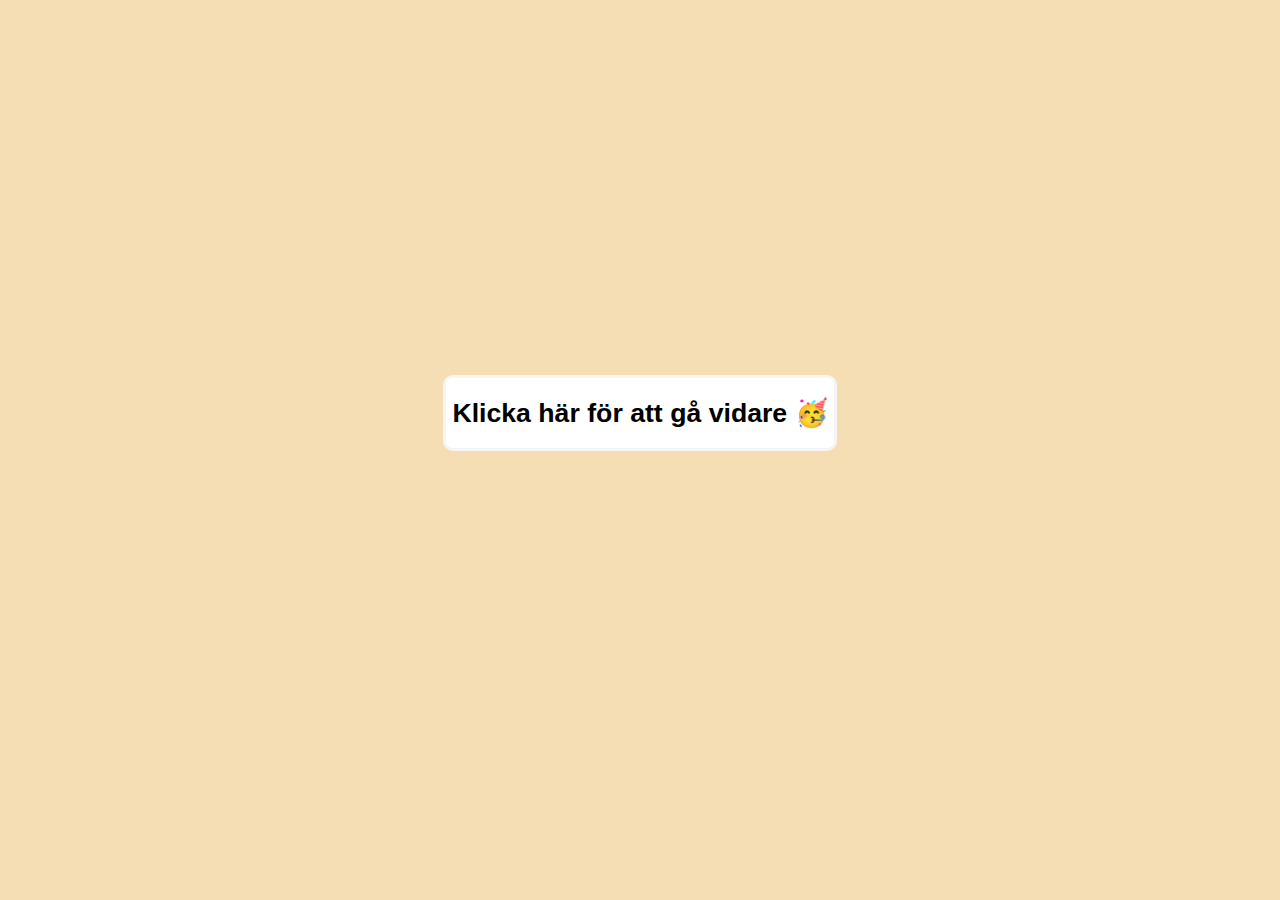
<file: index.html>
<!DOCTYPE html>
<html lang="en">
  <head>
    <meta charset="UTF-8" />
    <meta http-equiv="X-UA-Compatible" content="IE=edge" />
    <meta name="viewport" content="width=device-width, initial-scale=1.0" />
    <link rel="stylesheet" href="index.css" />
    <title>My Portfolio</title>
  </head>
  <body>

    <div class="container">

     

      <div class="item">
        <a href="/Startsidan//start.html">
          <button class="start-btn">
            <h1>Klicka här för att gå vidare 🥳</h1>
          </button>
        </a>
      </div>

      

    </div>

  </body>
</html>
</file>
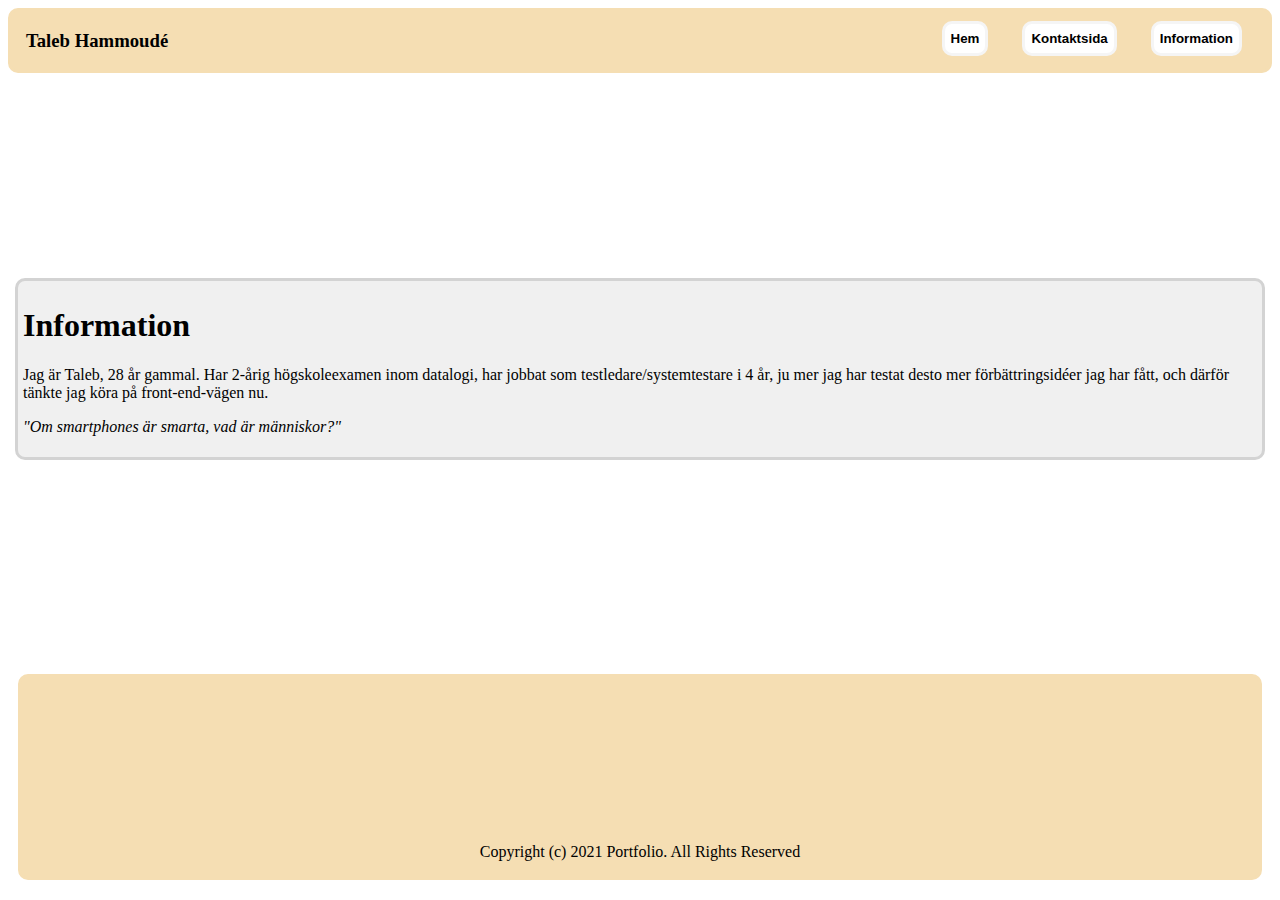
<file: Information/info.html>
<!DOCTYPE html>
<html lang="en">
<head>
    <meta charset="UTF-8">
    <meta http-equiv="X-UA-Compatible" content="IE=edge">
    <meta name="viewport" content="width=device-width, initial-scale=1.0">
    <link rel="stylesheet" href="/layout.css">
    <title>Document</title>
</head>
<body>
    
        
    <article>
        <header>

  

            <div style="margin-left: 15px; margin-right: 10px;">
                <h3>Taleb Hammoudé</h3>
            </div>
    
            <div class="nav-items">
    
                <div>
                    <a href="/Startsidan/start.html">
                      <button class="nav-button">Hem</button>
                    </a>
                  </div>
                  <div>
                    <a href="/Kontakt/contact.html">
                      <button class="nav-button">Kontaktsida</button>
                    </a>
                  </div>
                  <div>
                    <a href="/Information/info.html">
                      <button class="nav-button">Information</button>
                    </a>
                  </div>
    
            </div>
        </header>


        


        <main class="items">
           


            <div class="info-card">
              <h1>Information</h1>
              <p class="p-start">Jag är Taleb, 28 år gammal. Har 2-årig högskoleexamen inom datalogi, har jobbat som testledare/systemtestare i 4 år, ju mer jag har testat desto mer förbättringsidéer jag har fått, och därför tänkte jag köra på front-end-vägen nu.</p>
              <p class="p-start-cite"><cite>"Om smartphones är smarta, vad är människor?"</cite></p>
            </div>
          
        </main>

        <footer>
            <p>Copyright (c) 2021 Portfolio. All Rights Reserved</p>
        </footer>
    </article>
</body>
</html>
</file>
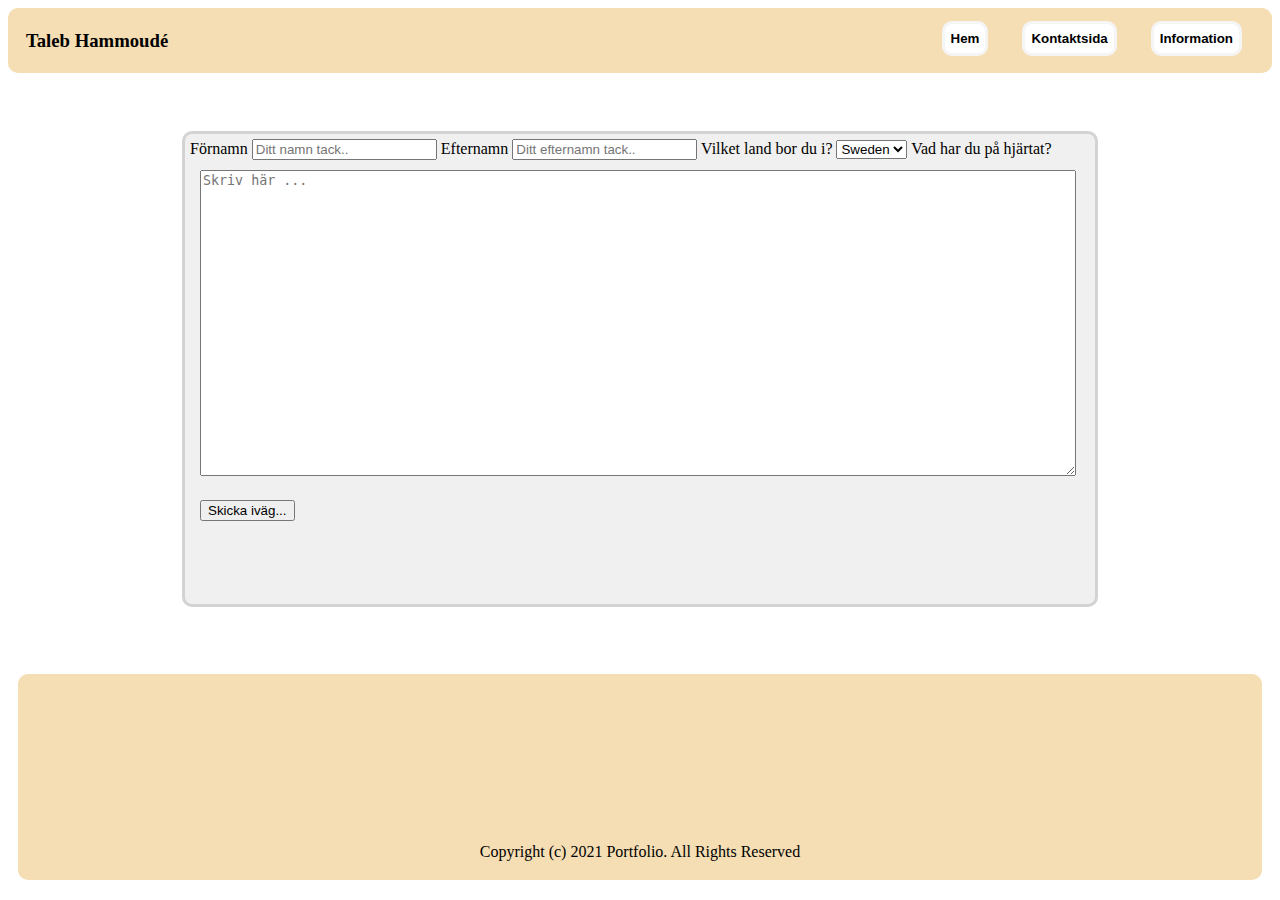
<file: Kontakt/contact.html>
<!DOCTYPE html>
<html lang="en">
<head>
    <meta charset="UTF-8">
    <meta http-equiv="X-UA-Compatible" content="IE=edge">
    <meta name="viewport" content="width=device-width, initial-scale=1.0">
    <link rel="stylesheet" href="/layout.css">
    <title>Document</title>
</head>
<body>
    
        
    <article>
        <header>

          

            <div style="margin-left: 15px; margin-right: 10px;">
                <h3>Taleb Hammoudé</h3>
            </div>
    
            <div class="nav-items">
    
                <div>
                    <a href="/Startsidan/start.html">
                      <button class="nav-button">Hem</button>
                    </a>
                  </div>
                  <div>
                    <a href="/Kontakt/contact.html">
                      <button class="nav-button">Kontaktsida</button>
                    </a>
                  </div>
                  <div>
                    <a href="/Information/info.html">
                      <button class="nav-button">Information</button>
                    </a>
                  </div>
    
            </div>
        </header>


        


        <main class="items">
           
         


            <div class="contact-card">
                
              <div class="form">
                <form action="">
                    <label for="fname">Förnamn</label>
                    <input type="text" id="fname" name="firstname" placeholder="Ditt namn tack..">
                    <label for="lname">Efternamn</label>
                    <input type="text" id="lname" name="lastname" placeholder="Ditt efternamn tack..">

                    <label for="country">Vilket land bor du i?</label>
                    <select id="country" name="country">
                    <option value="sweden">Sweden</option>
                    <option value="canada">Canada</option>
                    <option value="usa">USA</option>
                    </select>
                    
                    <label for="subject">Vad har du på hjärtat?</label>
                    <textarea id="subject" name="subject" placeholder="Skriv här ..." ></textarea>

                    <input style="margin: 10px;" type="submit" value="Skicka iväg...">
                    
                </form>
            </div>
            </div>
          
        </main>

        <footer>
            <p>Copyright (c) 2021 Portfolio. All Rights Reserved</p>
        </footer>
    </article>
</body>
</html>
</file>
<file: index.css>
body {
  background-color: wheat;
}

.container {
  height: 90vh;
  display: flex;
  align-items: center;
  justify-content: center;
}

.start-btn {
  background-color: white;
  border-radius: 10px;
  border: 3px solid whitesmoke;
  cursor: pointer;
}
</file>
<file: layout.css>
html, body {
  width: auto;
  height: 99%;
 
}

article {

  min-height: 100%;
  display: grid;
  grid-template-rows: auto 1fr auto;
  grid-template-columns: 100%;
}

header {
  background-color: wheat;
 

  border-radius: 10px;
  border: 3px solid wheat;

  display: flex;
  flex-direction: row;
  justify-content: space-between;


}

.nav-items {
  display: flex;
  flex-direction: row;
  margin: 10px
}

main {
  
  background-color: white;
  display: flex;
  align-items: center;
  justify-content: center;
  flex-wrap: wrap;
  
  
  
  
}

.form {
  margin: auto;
}

.item {
  height: 360px;
  width: 250px;
  padding: 5px;
  margin: 7px;
  display:block;
  align-items: center;
  justify-content: center;
  

  border-radius: 10px;
  border: 3px solid lightgray;
  background: rgb(240, 240, 240);
}

.contact-card {

  height: 460px;
  width: 900px;
  padding: 5px;
  margin: 7px;
  display:block;
  align-items: center;
  justify-content: center;
  

  border-radius: 10px;
  border: 3px solid lightgray;
  background: rgb(240, 240, 240);
}

.info-card {

  width: 100%;
  padding: 5px;
  margin: 7px;
  display:block;
  align-items: center;
  justify-content: center;
  

  border-radius: 10px;
  border: 3px solid lightgray;
  background: rgb(240, 240, 240);
}

#subject {
  margin: 10px;
  width: 870px;
  height: 300px;
}

footer {
  background-color: wheat;
  margin: 10px;

  border-radius: 10px;
  border: 3px solid wheat;
  height: 200px;
  display: flex;
  flex-direction: row;
  align-items: flex-end;
  justify-content: center;
}

.nav-button {
  background-color: white;
  border-radius: 10px;
  border: 3px solid whitesmoke;
  cursor: pointer;
  color: black;
  margin-left: 17px;
  margin-right: 17px;
  height: 35px;
  font-weight: bold;
}


.menu-icon {
  display: none;
  margin: 5px;
  cursor: pointer;
}

.project-pic {
  margin-left: 25%;
  width: 50%;
  
  
}

@media screen and (max-width: 376px) {
 
 
  header {
    height: 110px;
    width: 100%;
    display: block;

  }



  main {
    display: block;
    margin: auto;
    
  }

  .info-card {

    width: 99%;
    padding: 1px;
    margin: 0px;
    
  }


  .form {
    width: 100%;
    margin: 0px;
    padding: 0px;
  }

  .contact-card {
    width: 100%;
    margin: 0px;
    padding: 0px;
  }

  #subject {
    width: 340px;
  }




  .item {
    text-align: center;
  }


  .project-pic {
    margin-top: 10px;
    margin-left: 0%;
    width: 100%;
    
    
  }

 
}
</file>
